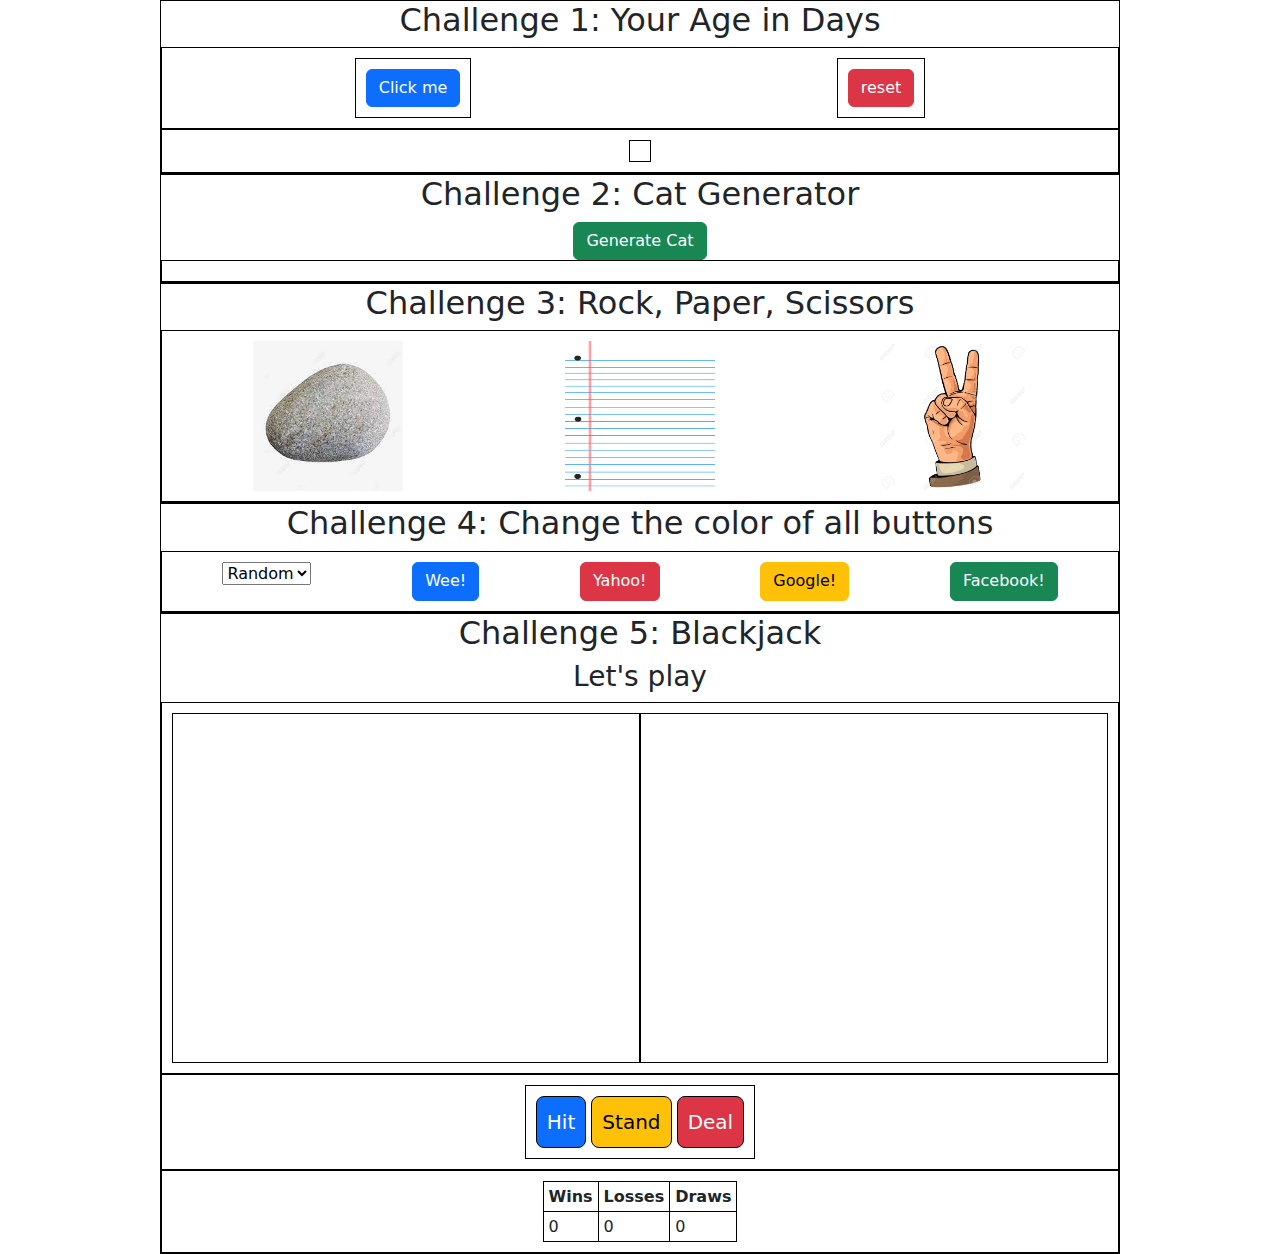
<file: Challenge1/index.html>
<html lang="en">
<head>
    <meta charset="UTF-8">
    <meta http-equiv="X-UA-Compatible" content="IE=edge">
    <meta name="viewport" content="width=device-width, initial-scale=1.0">
    <title>JavaSript on Steroids</title>
    <link rel="stylesheet" href="https://cdn.jsdelivr.net/npm/bootstrap@5.1.3/dist/css/bootstrap.min.css">
    <link rel="stylesheet" href="static/css/style.css">
</head>
<body>
    <div class="container-1">
        <h2>Challenge 1: Your Age in Days</h2>
        <div class="flex-box-container-1">
            <div>
                <button class="btn btn-primary" onclick="ageInDays()">Click me</button>
            </div>
            <div>
                <button class="btn btn-danger" onclick="reset()">reset</button>
            </div>
        </div> 
        
        <div class="flex-box-container-1">
            <div id="flex-box-result"></div>
        </div>
    </div>
    <div class="container-2">
        <h2>Challenge 2: Cat Generator</h2>
        <button class="btn btn-success" id="cat-genertor" onclick="generateCat()">Generate Cat</button>
        <div class="flex-box-container-2" id="flex-cat-gen">
        </div>
    </div>
    
    <div class="container-3">
        <h2>Challenge 3: Rock, Paper, Scissors</h2>
        <div class="flex-box-rps" id="flex-box-rps-div">
            <img id="rock" src="static/images/rock.jpg" height= 150 width=150 alt="" onclick="rpsGame(this)">
            <img id="paper" src="static/images/paper.jpg" height=150 width=150 alt="" onclick="rpsGame(this)">
            <img id="scissors" src="static/images/scissor.PNG" height=150 width=150 alt="" onclick="rpsGame(this)">   
        </div>
    </div>

    <div class="container-4">
        <h2 id="change-my-color">Challenge 4: Change the color of all buttons</h2>
        <div class="flex-box-pick-color">
            <form action="">
                <select name="backdrop" id="background" onchange="buttonColorChange(this)">
                    <option value="random">Random</option>
                    <option value="red">Red</option>
                    <option value="green">Green</option>
                    <option value="reset">Reset</option>
                </select>
            </form>
            <button class="btn btn-primary">Wee!</button>
            <button class="btn btn-danger">Yahoo!</button>
            <button class="btn btn-warning">Google!</button>
            <button class="btn btn-success">Facebook!</button>
        </div>
    </div>

    <div class="container-5" >
        <h2>Challenge 5: Blackjack</h2>
        <h3><span id="blackjack-result">Let's play</span></h3>

        <div class="flex-blackjack-row-1">
            <div id="your-box">
                <h2>You: <span id="your-blackjack-result">0</span></h2>
            </div>
            <div id="dealer-box">
                <h2>Dealer: <span id="dealer-blackjack-result">0</span></h2>
            </div>
        </div>

        <div class="flex-blackjack-row-2">
            <div>
                <button class="btn-lg btn btn-primary mr-2" id="blackjack-hit-button">Hit</button>
                <button class="btn-lg btn btn-warning mr-2" id="blackjack-stand-button">Stand</button>
                <button class="btn-lg btn btn-danger" id="blackjack-deal-button">Deal</button>
            </div>
        </div>

        <div class="flex-blackjack-row-3">
            <table> 
                <tr>
                    <th>Wins</th>
                    <th>Losses</th>
                    <th>Draws</th>
                </tr>
                <tr>
                    <td><span id="wins">0</span></td>
                    <td><span id="losses">0</span></td>
                    <td><span id="draws">0</span></td>
                </tr>
            </table>
        </div>
    </div> 

    <script src="static/js/script.js"></script>
</body>
</html>
</file>
<file: Challenge1/static/css/style.css>
.container-1, .container-2, .container-3, .container-4, .container-5{
    border: 1px solid black; 
    width: 75%;
    margin: 0 auto;
    text-align: center;
}
.flex-box-container-1, .flex-box-container-2, .flex-box-rps, .flex-box-pick-color, 
.flex-blackjack-row-1, .flex-blackjack-row-2, .flex-blackjack-row-3{
    display: flex;
    border: 1px solid black; 
    padding: 10px;
    flex-wrap: wrap;
    flex-direction: row;
    justify-content: space-around;
}  
.flex-blackjack-row-1, .flex-blackjack-row-2{
    /* background: url('https://media.istockphoto.com/illustrations/dark-green-background-with-small-touches-christmas-texture-with-on-illustration-id1289562025?k=20&m=1289562025&s=612x612&w=0&h=dpZ5Hp8af-lCCUtw_7uJJF0Kike_vlftRlo5xViubgs=') center; */
    /* background: url('https://media.istockphoto.com/photos/abstract-dark-green-grunge-background-picture-id1178625456?k=20&m=1178625456&s=612x612&w=0&h=zTEgWSV7gnwiMTQz4x6lKrOH_DFx7dRgZjX5WAJwLww='); */
    background: url('https://media.istockphoto.com/photos/abstract-green-grunge-background-picture-id1079751468?k=20&m=1079751468&s=612x612&w=0&h=8Vj_5f4J1QGN4vHQkw-yzgBzFDb1sr2DJ2C12cJTegY=');
    background-size: cover;
    color: #ffffff;
}
.flex-blackjack-row-1 div {
    border: 1px solid black;
    padding: 10px;
    flex: 1;
    height: 350px;
    text-align: center;
}

.flex-blackjack-row-1 img {
    width: 25%;
    padding: 10px;
}
.flex-blackjack-row-2 button {
    border: 1px solid black;
    padding: 10px;
}
.flex-blackjack-row-2 div {
    border: 1px solid black;
    padding: 10px;
}
table, th, td {
    padding: 5px;
    border: 1px solid black;
}

.flex-box-container-1 div{
    display: flex;
    padding: 10px;
    border: 1px solid black;
    align-items: center;
}  
.flex-box-container-2 img {
    margin: 10px;
    box-shadow: 0px 10px 50px rgba(0,0,0,0.7);
}
.flex-box-rps img:hover{
    box-shadow: 0px 10px 50px rgba(37, 50, 233, 1);
}
</file>
